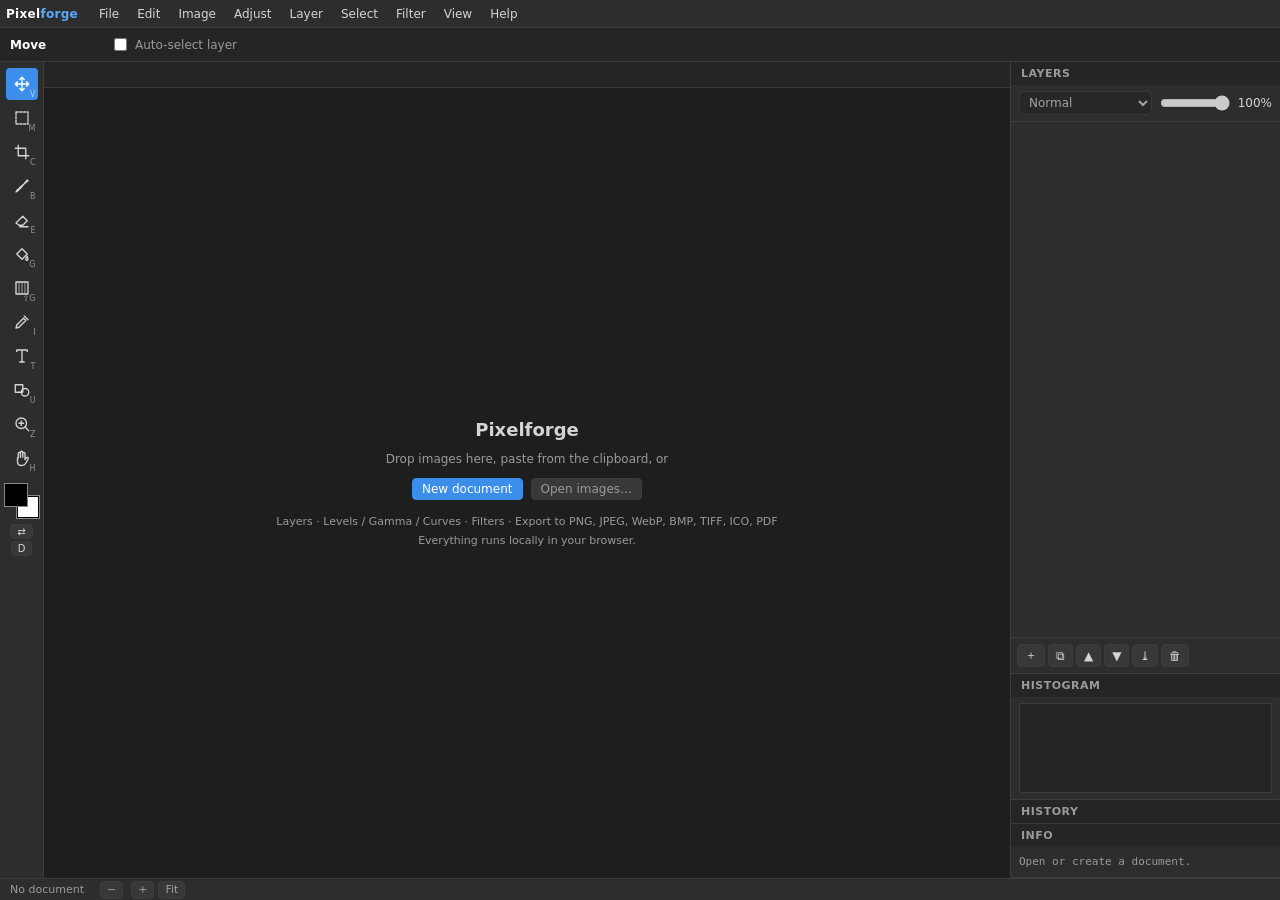
<file: index.html>
<!doctype html>
<html lang="en">
<head>
<meta charset="utf-8">
<meta name="viewport" content="width=device-width, initial-scale=1">
<title>Pixelforge — browser image editor</title>
<meta name="description" content="Free, local, browser-based image editor with layers, levels/gamma/curves adjustments, filters and multi-format export.">
<link rel="icon" href="data:image/svg+xml,%3Csvg xmlns='http://www.w3.org/2000/svg' viewBox='0 0 24 24'%3E%3Crect width='24' height='24' rx='5' fill='%233b8eea'/%3E%3Cpath d='M6 17l4-8 3 5 2-3 3 6z' fill='white'/%3E%3C/svg%3E">
<link rel="stylesheet" href="css/style.css">
</head>
<body>
<div id="app">
  <div id="menubar"><span class="brand">Pixel<span>forge</span></span></div>
  <div id="optionsbar"></div>
  <div id="toolbar"></div>

  <div id="center">
    <div id="tabs"></div>
    <div id="viewport">
      <canvas id="view"></canvas>
      <div id="empty">
        <div>
          <h2>Pixelforge</h2>
          <p>Drop images here, paste from the clipboard, or</p>
          <p><button id="emptyNew" class="primary">New document</button><button id="emptyOpen">Open images…</button></p>
          <p class="hint">Layers · Levels / Gamma / Curves · Filters · Export to PNG, JPEG, WebP, BMP, TIFF, ICO, PDF<br>Everything runs locally in your browser.</p>
        </div>
      </div>
      <textarea id="textEditor" class="hidden" spellcheck="false"></textarea>
      <div id="dropOverlay" class="hidden">Drop to open (hold Shift to add as layers)</div>
    </div>
  </div>

  <div id="panels">
    <div class="panel" id="layersPanel">
      <h3>Layers</h3>
      <div class="layer-controls">
        <select id="layerBlend" title="Blend mode"></select>
        <input id="layerOpacity" type="range" min="0" max="100" value="100" title="Opacity">
        <span id="layerOpacityVal">100%</span>
      </div>
      <div class="body"><ul id="layerList"></ul></div>
      <div class="layer-buttons" id="layerButtons"></div>
    </div>
    <div class="panel" id="histogramPanel">
      <h3>Histogram</h3>
      <div class="body"><canvas id="histogram"></canvas></div>
    </div>
    <div class="panel" id="historyPanel">
      <h3>History</h3>
      <ul id="historyList"></ul>
    </div>
    <div class="panel" id="infoPanel">
      <h3>Info</h3>
      <div class="body" id="infoBody"></div>
    </div>
  </div>

  <div id="statusbar">
    <span id="stSize">No document</span>
    <span class="zoom"><button onclick="PF.app.run('zoomOut')">−</button><span id="stZoom"></span><button onclick="PF.app.run('zoomIn')">+</button><button onclick="PF.app.run('zoomFit')">Fit</button></span>
    <span id="stPos"></span>
    <span id="stSel"></span>
  </div>
</div>
<div id="toast" class="hidden"></div>

<script src="js/util.js"></script>
<script src="js/encoders.js"></script>
<script src="js/document.js"></script>
<script src="js/adjust.js"></script>
<script src="js/io.js"></script>
<script src="js/tools.js"></script>
<script src="js/dialogs.js"></script>
<script src="js/app.js"></script>
</body>
</html>
</file>
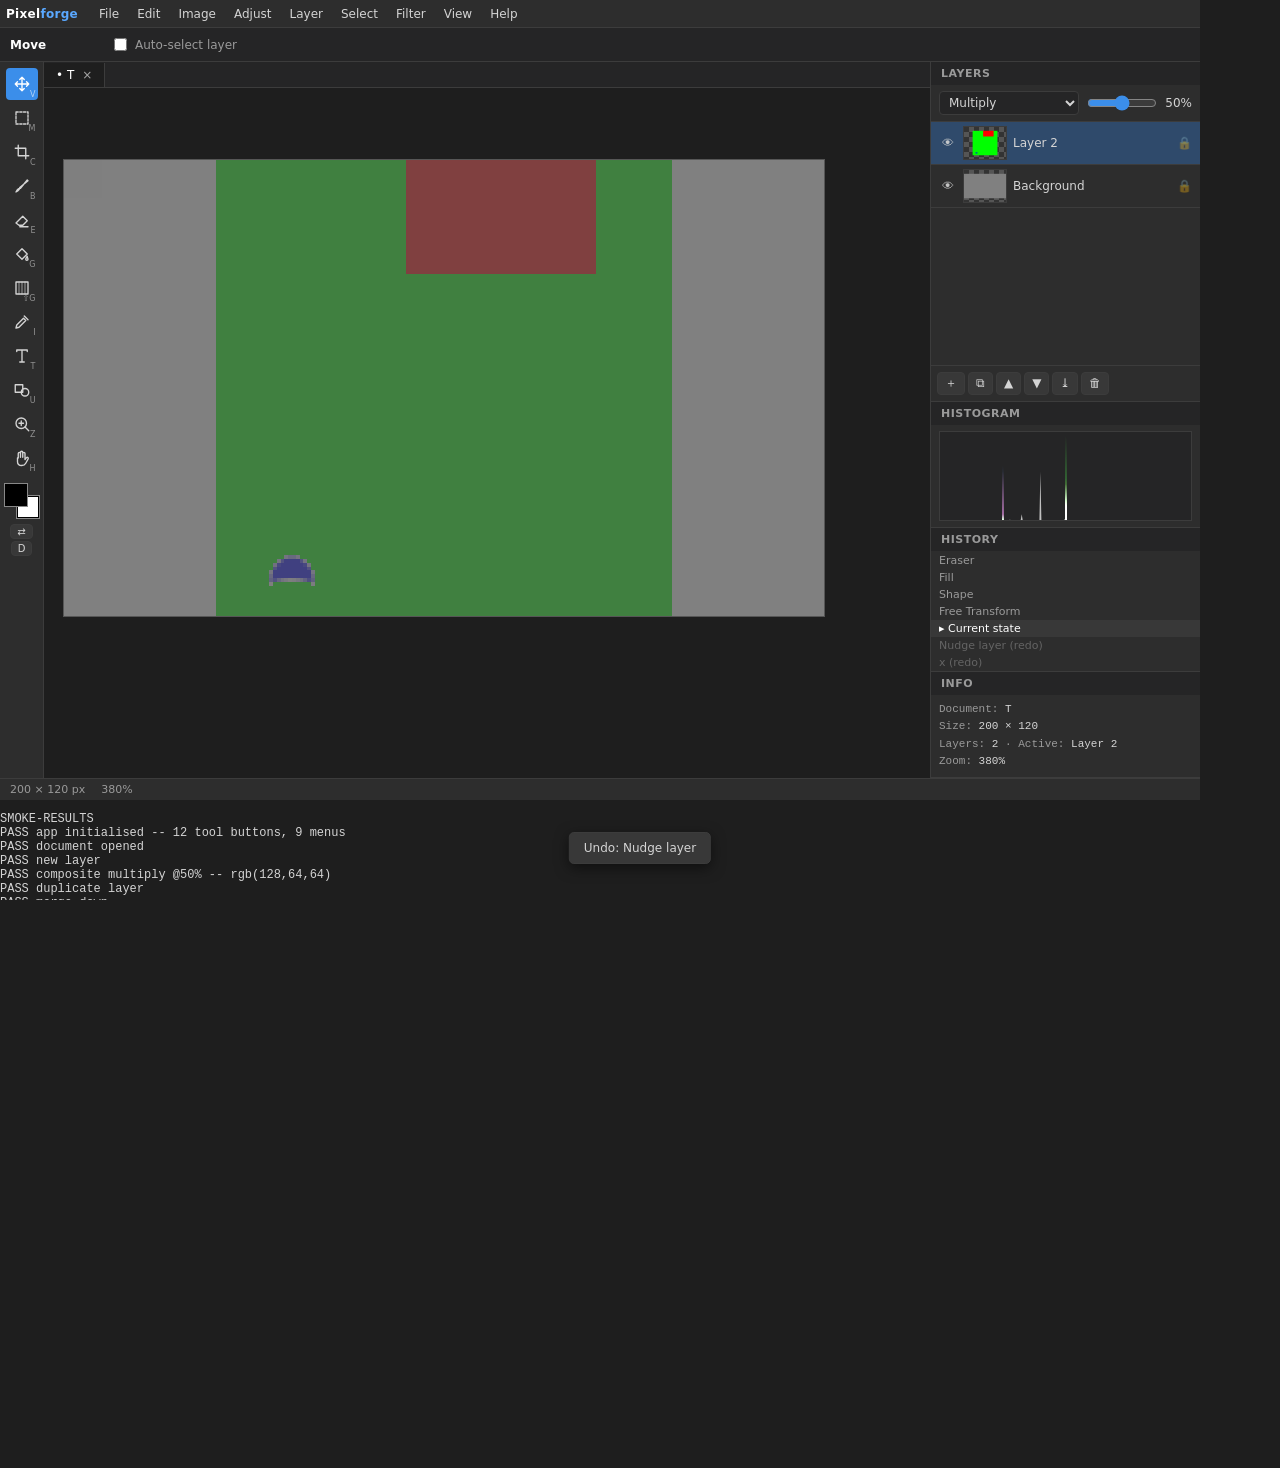
<file: test/smoke.html>
<!doctype html>
<!-- Headless smoke test: load the real app, drive it through its public API, print results in #out.
     Run: node test/serve.mjs 8123 &  then
     chrome --headless=new --disable-gpu --virtual-time-budget=30000 --dump-dom http://localhost:8123/test/smoke.html -->
<html><head><meta charset="utf-8"><title>Pixelforge smoke test</title><link rel="stylesheet" href="../css/style.css"></head>
<body>
<div id="app" style="width:1200px;height:800px">
  <div id="menubar"><span class="brand">Pixel<span>forge</span></span></div>
  <div id="optionsbar"></div><div id="toolbar"></div>
  <div id="center"><div id="tabs"></div><div id="viewport" style="width:800px;height:600px"><canvas id="view"></canvas><div id="empty"><button id="emptyNew"></button><button id="emptyOpen"></button></div><textarea id="textEditor" class="hidden"></textarea><div id="dropOverlay" class="hidden"></div></div></div>
  <div id="panels">
    <div class="panel" id="layersPanel"><h3>Layers</h3><div class="layer-controls"><select id="layerBlend"></select><input id="layerOpacity" type="range"><span id="layerOpacityVal"></span></div><div class="body"><ul id="layerList"></ul></div><div class="layer-buttons" id="layerButtons"></div></div>
    <div class="panel" id="histogramPanel"><h3>Histogram</h3><div class="body"><canvas id="histogram"></canvas></div></div>
    <div class="panel" id="historyPanel"><h3>History</h3><ul id="historyList"></ul></div>
    <div class="panel" id="infoPanel"><h3>Info</h3><div class="body" id="infoBody"></div></div>
  </div>
  <div id="statusbar"><span id="stSize"></span><span id="stZoom"></span><span id="stPos"></span><span id="stSel"></span></div>
</div>
<div id="toast" class="hidden"></div>
<pre id="out">PENDING</pre>
<script>
  window.__errors = [];
  const out = (t) => { document.getElementById('out').textContent = t; };
  window.onerror = function (m, s, l, c) { window.__errors.push(m + ' @ ' + s + ':' + l + ':' + c); console.log('ERR', m, s, l, c); };
  window.onunhandledrejection = function (e) { window.__errors.push('unhandled: ' + (e.reason && e.reason.stack || e.reason)); console.log('UNHANDLED', e.reason); };
</script>
<script src="../js/util.js"></script>
<script src="../js/encoders.js"></script>
<script src="../js/document.js"></script>
<script src="../js/adjust.js"></script>
<script src="../js/io.js"></script>
<script src="../js/tools.js"></script>
<script src="../js/dialogs.js"></script>
<script src="../js/app.js"></script>
<script>
(async function () {
  const results = [];
  const ok = (name, cond, extra) => {
    results.push((cond ? 'PASS ' : 'FAIL ') + name + (extra ? ' -- ' + extra : ''));
    console.log(results[results.length - 1]);
    out('PROGRESS\n' + results.join('\n'));
  };
  const sleep = (ms) => new Promise((r) => setTimeout(r, ms));
  try {
    await sleep(50);
    const app = PF.app;
    ok('app initialised', !!app && !!document.querySelector('.tool-btn'), document.querySelectorAll('.tool-btn').length + ' tool buttons, ' + document.querySelectorAll('.menu').length + ' menus');

    // document + layers
    const d = new PF.Doc(200, 120, 'T');
    const bg = d.newLayer('Background'); bg.ctx.fillStyle = '#808080'; bg.ctx.fillRect(0, 0, 200, 120);
    app.openDocument(d);
    ok('document opened', app.doc === d && document.querySelectorAll('.layer-row').length === 1);
    app.run('layerNew');
    ok('new layer', d.layers.length === 2 && d.active.name === 'Layer 2');
    d.active.ctx.fillStyle = '#ff0000'; d.active.ctx.fillRect(20, 20, 50, 50); d.invalidate();
    d.active.opacity = 0.5; d.active.blend = 'multiply';
    let px = d.getImageData().data; const i = (30 * 200 + 30) * 4;
    ok('composite multiply @50%', Math.abs(px[i] - 128) <= 1 && px[i + 1] === 64 && px[i + 2] === 64, 'rgb(' + px[i] + ',' + px[i + 1] + ',' + px[i + 2] + ')');
    app.run('layerDuplicate'); ok('duplicate layer', d.layers.length === 3 && /copy/.test(d.active.name));
    app.run('layerMergeDown'); ok('merge down', d.layers.length === 2);
    app.run('undo'); ok('undo restores layer count', d.layers.length === 3, d.history.length + ' history left');
    app.run('redo'); ok('redo', d.layers.length === 2);
    d.saveState('move'); d.moveLayer(1, 0); ok('reorder', d.layers[0].name !== 'Background');
    d.undo();

    // gamma / levels / curves on pixel data
    const img = { width: 2, height: 1, data: new Uint8ClampedArray([64, 128, 192, 255, 0, 255, 100, 255]) };
    PF.adjust.gamma(img, { gamma: 2.2 });
    ok('gamma 2.2 brightens midtones', img.data[0] === Math.round(255 * Math.pow(64 / 255, 1 / 2.2)) && img.data[4] === 0 && img.data[5] === 255, Array.from(img.data.slice(0, 3)).join(','));
    const lv = { width: 1, height: 1, data: new Uint8ClampedArray([100, 100, 100, 255]) };
    PF.adjust.levels(lv, { inBlack: 50, inWhite: 150, gamma: 1, outBlack: 0, outWhite: 255 });
    ok('levels stretch', Math.abs(lv.data[0] - 128) <= 1, lv.data[0]);
    const lut = PF.adjust.curveLUT([[0, 0], [128, 200], [255, 255]]);
    ok('curve LUT monotone through points', lut[0] === 0 && lut[128] === 200 && lut[255] === 255 && lut[64] > 64 && lut[64] < 200);
    const hs = { width: 1, height: 1, data: new Uint8ClampedArray([255, 0, 0, 255]) };
    PF.adjust.hsl(hs, { hue: 120 }); ok('hue rotate red->green', hs.data[1] > 250 && hs.data[0] < 5, Array.from(hs.data).join(','));
    const bl = { width: 5, height: 1, data: new Uint8ClampedArray(20) }; for (let k = 0; k < 5; k++) { bl.data[k * 4] = k === 2 ? 255 : 0; bl.data[k * 4 + 3] = 255; }
    PF.filters.gaussianBlur(bl, { radius: 1 }); ok('gaussian blur spreads', bl.data[8] < 255 && bl.data[4] > 0 && bl.data[4 + 3] === 255, Array.from(bl.data).filter((_, k) => k % 4 === 0).join(','));

    // adjustment dialog with live preview + cancel restores
    d.activeId = d.layers[0].id;
    const before = d.layers[0].ctx.getImageData(0, 0, 1, 1).data[0];
    PF.dialogs.gamma();
    const range = document.querySelector('#modal input[type=range]');
    range.value = 2; range.dispatchEvent(new Event('input'));
    await sleep(60);
    const during = d.layers[0].ctx.getImageData(0, 0, 1, 1).data[0];
    ok('gamma dialog live preview', during > before, before + ' -> ' + during);
    Array.from(document.querySelectorAll('#modal .buttons > button')).find((b) => b.textContent === 'Cancel').click();
    ok('cancel restores pixels', d.layers[0].ctx.getImageData(0, 0, 1, 1).data[0] === before && !document.getElementById('modal'));
    PF.dialogs.levels(); ok('levels dialog opens with histogram', !!document.querySelector('#modal canvas.hist')); PF.dialogs.close(); d.discardState();
    PF.dialogs.curves(); ok('curves dialog opens', !!document.querySelector('#modal canvas.curve')); PF.dialogs.close(); d.discardState();

    // selection-aware invert
    d.selection = { x: 0, y: 0, w: 10, h: 10 };
    app.run('invert');
    px = d.layers[0].ctx.getImageData(0, 0, 20, 1).data;
    ok('invert within selection only', px[0] === 127 && px[15 * 4] === 128, px[0] + ' / ' + px[60]);
    d.selection = null;

    // tools: brush stroke through pointer API
    app.setTool('brush'); app.state.fg = '#0000ff';
    const brush = PF.tools.byId.brush; d.activeId = d.layers[1].id;
    brush.down({ x: 150, y: 100 }, { pressure: 0.5 }); brush.move({ x: 180, y: 100 }, {}); brush.up();
    px = d.layers[1].ctx.getImageData(165, 100, 1, 1).data;
    ok('brush paints', px[2] === 255 && px[3] > 200, Array.from(px).join(','));
    app.setTool('eraser'); const er = PF.tools.byId.eraser; er.down({ x: 165, y: 100 }, {}); er.up();
    ok('eraser erases', d.layers[1].ctx.getImageData(165, 100, 1, 1).data[3] === 0);
    app.setTool('fill'); app.state.fg = '#00ff00'; PF.tools.byId.fill.down({ x: 100, y: 5 });
    ok('bucket fill', d.layers[1].ctx.getImageData(100, 5, 1, 1).data[1] === 255 && d.layers[1].ctx.getImageData(30, 30, 1, 1).data[0] === 255);
    app.setTool('shape'); const sh = PF.tools.byId.shape; app.state.fg = '#123456';
    sh.down({ x: 0, y: 100 }); sh.move({ x: 20, y: 119 }, { shiftKey: false }); sh.up();
    ok('shape rect', d.layers[1].ctx.getImageData(10, 110, 1, 1).data[0] === 0x12);
    app.setTool('transform'); const tr = PF.tools.byId.transform;
    app.opts('transform').angle = 90; tr.onOptionChange('angle');
    tr.apply(); ok('free transform applies', app.state.toolId === 'move' && d.history[d.history.length - 1].label === 'Free Transform');
    app.setTool('move'); PF.tools.byId.move.nudge(5, 0); ok('nudge', d.active.x === 5);

    // geometry
    d.saveState('x'); d.rotate(90); ok('rotate 90 swaps size', d.width === 120 && d.height === 200); d.undo();
    d.saveState('x'); d.resizeImage(100, 60); ok('resize image', d.width === 100 && d.layers[0].width === 100); d.undo();
    d.saveState('x'); d.resizeCanvas(300, 300, { ax: 0, ay: 0 }); ok('canvas size', d.width === 300); d.undo();
    d.saveState('x'); d.crop({ x: 10, y: 10, w: 50, h: 40 }); ok('crop', d.width === 50 && d.height === 40); d.undo();
    ok('undo restored original size', d.width === 200 && d.height === 120);

    // export formats
    const sizes = {};
    for (const f of ['png', 'jpeg', 'webp', 'bmp', 'bmp32', 'tiff', 'ico', 'pdf']) {
      const b = await PF.io.exportBlob(d, { format: f, quality: 80, scale: 100, icoSize: 'multi' });
      sizes[f] = b.size;
    }
    ok('export all formats', Object.values(sizes).every((s) => s > 50), JSON.stringify(sizes));
    ok('tiff size exact', sizes.tiff === 8 + 200 * 120 * 4 + 2 + 14 * 12 + 4 + 24);
    ok('bmp24 size exact', sizes.bmp === 54 + 600 * 120);

    // project round-trip
    const pj = await PF.io.saveProject(d).text();
    const d2 = await PF.io.loadProject(pj, 'T.pxf');
    ok('project round-trip', d2.layers.length === d.layers.length && d2.width === 200 && d2.layers[1].blend === 'multiply' && d2.layers[1].opacity === 0.5);
    const a = d.getImageData().data, b2 = d2.getImageData().data; let diff = 0; for (let k = 0; k < a.length; k++) if (a[k] !== b2[k]) diff++;
    ok('project pixels identical', diff === 0, diff + ' differing bytes');

    // batch convert from a Blob file
    const file = new File([await PF.io.exportBlob(d, { format: 'png' })], 'in.png', { type: 'image/png' });
    const conv = await PF.io.convertFile(file, { format: 'jpeg', quality: 70, maxDim: 100, background: '#ffffff' });
    ok('batch convert resizes & renames', conv.name === 'in.jpg' && conv.blob.type === 'image/jpeg' && conv.blob.size > 100);
    const zipBytes = PF.encoders.zip([{ name: conv.name, bytes: new Uint8Array(await conv.blob.arrayBuffer()) }]);
    ok('zip built', zipBytes[0] === 0x50 && zipBytes[1] === 0x4b);

    // menus & shortcuts
    const hBefore = d.history.length;
    document.dispatchEvent(new KeyboardEvent('keydown', { key: 'z', ctrlKey: true, bubbles: true }));
    ok('Ctrl+Z shortcut dispatches undo', d.history.length === hBefore - 1, hBefore + ' -> ' + d.history.length);
    const menuItems = document.querySelectorAll('.dropdown .item').length;
    ok('menus populated', menuItems > 70, menuItems + ' items');
    PF.dialogs.exportAs(); await sleep(400); ok('export dialog estimates size', /KB|B/.test(document.querySelector('#modal .note').textContent), document.querySelector('#modal .note').textContent); PF.dialogs.close();
    PF.dialogs.batchConvert(); ok('batch dialog opens', !!document.getElementById('modal')); PF.dialogs.close();
    PF.dialogs.newDoc(); ok('new doc dialog opens', !!document.getElementById('modal')); PF.dialogs.close();
    PF.dialogs.imageSize(); PF.dialogs.close(); PF.dialogs.canvasSize(); PF.dialogs.close(); PF.dialogs.shortcuts(); PF.dialogs.close();
    ok('status bar updated', document.getElementById('stSize').textContent.indexOf('200') >= 0 && document.getElementById('stSize').textContent.indexOf('120') >= 0, document.getElementById('stSize').textContent);
  } catch (e) {
    results.push('EXCEPTION ' + (e.stack || e));
  }
  results.push('ERRORS ' + window.__errors.length + (window.__errors.length ? '\n' + window.__errors.join('\n') : ''));
  out('SMOKE-RESULTS\n' + results.join('\n') + '\nSMOKE-END');
})();
</script>
</body></html>
</file>
<file: css/style.css>
:root {
  --bg0: #1e1e1e; --bg1: #252526; --bg2: #2d2d2d; --bg3: #383838; --bg4: #454545;
  --fg: #d4d4d4; --fg-dim: #9a9a9a; --accent: #3b8eea; --accent-2: #5aa8ff; --danger: #e5534b;
  --border: #3c3c3c; --radius: 4px; --font: 12px "Segoe UI", system-ui, -apple-system, Roboto, sans-serif;
}
* { box-sizing: border-box; }
html, body { height: 100%; margin: 0; overflow: hidden; }
body { font: var(--font); color: var(--fg); background: var(--bg0); user-select: none; }
button, select, input { font: inherit; color: inherit; }
button { background: var(--bg3); border: 1px solid var(--border); border-radius: var(--radius); padding: 3px 9px; cursor: pointer; }
button:hover { background: var(--bg4); }
button.primary { background: var(--accent); border-color: var(--accent); color: #fff; }
button.primary:hover { background: var(--accent-2); }
button:disabled { opacity: .5; cursor: default; }
select, input[type=text], input[type=number], textarea { background: var(--bg1); border: 1px solid var(--border); border-radius: var(--radius); padding: 3px 5px; }
input[type=number] { width: 70px; }
input[type=range] { accent-color: var(--accent); }
input[type=color] { width: 28px; height: 22px; padding: 0; border: 1px solid var(--border); background: none; border-radius: 3px; }
hr { border: 0; border-top: 1px solid var(--border); margin: 6px 0; }
.hidden { display: none !important; }

#app { display: grid; height: 100%;
  grid-template-rows: 28px 34px 1fr 22px;
  grid-template-columns: 44px 1fr 270px;
  grid-template-areas: "menu menu menu" "opts opts opts" "tools canvas panels" "status status status"; }

/* Menu bar */
#menubar { grid-area: menu; display: flex; align-items: center; background: var(--bg2); border-bottom: 1px solid var(--border); padding: 0 6px; }
#menubar .brand { font-weight: 600; margin-right: 12px; color: #fff; letter-spacing: .3px; }
#menubar .brand span { color: var(--accent-2); }
.menu { position: relative; }
.menu > .label { padding: 5px 9px; cursor: default; border-radius: 3px; }
.menu.open > .label, .menu > .label:hover { background: var(--bg4); }
.dropdown { position: absolute; top: 100%; left: 0; z-index: 50; min-width: 240px; background: var(--bg2); border: 1px solid var(--border); border-radius: var(--radius); box-shadow: 0 6px 18px rgba(0,0,0,.5); padding: 4px 0; display: none; }
.menu.open > .dropdown { display: block; }
.dropdown .item { display: flex; justify-content: space-between; padding: 5px 12px; cursor: default; white-space: nowrap; }
.dropdown .item:hover { background: var(--accent); color: #fff; }
.dropdown .item.disabled { opacity: .4; pointer-events: none; }
.dropdown .item .sc { color: var(--fg-dim); margin-left: 24px; font-size: 11px; }
.dropdown .item:hover .sc { color: #e8f0ff; }
.dropdown .sep { border-top: 1px solid var(--border); margin: 4px 0; }
.dropdown .submenu { position: relative; }
.dropdown .submenu > .dropdown { top: -5px; left: 100%; }
.dropdown .submenu:hover > .dropdown { display: block; }
.dropdown .submenu > .item::after { content: "\25B8"; margin-left: 12px; }

/* Options bar */
#optionsbar { grid-area: opts; display: flex; align-items: center; gap: 10px; padding: 0 10px; background: var(--bg1); border-bottom: 1px solid var(--border); overflow-x: auto; }
#optionsbar .tool-name { font-weight: 600; min-width: 90px; color: #fff; }
#optionsbar label { display: inline-flex; align-items: center; gap: 5px; white-space: nowrap; color: var(--fg-dim); }
#optionsbar label b { color: var(--fg); font-weight: normal; min-width: 28px; text-align: right; }
#optionsbar input[type=range] { width: 100px; }

/* Toolbar */
#toolbar { grid-area: tools; display: flex; flex-direction: column; align-items: center; padding: 6px 0; gap: 2px; background: var(--bg2); border-right: 1px solid var(--border); overflow-y: auto; }
.tool-btn { width: 32px; height: 32px; display: grid; place-items: center; border-radius: 4px; cursor: pointer; color: var(--fg); position: relative; }
.tool-btn:hover { background: var(--bg4); }
.tool-btn.active { background: var(--accent); color: #fff; }
.tool-btn svg { width: 18px; height: 18px; fill: none; stroke: currentColor; stroke-width: 1.8; stroke-linecap: round; stroke-linejoin: round; }
.tool-btn .key { position: absolute; right: 2px; bottom: 1px; font-size: 8px; opacity: .6; }
#colors { margin-top: 8px; position: relative; width: 34px; height: 34px; }
#colors .swatch { position: absolute; width: 22px; height: 22px; border: 1px solid #000; outline: 1px solid #888; cursor: pointer; }
#colors #fg { left: 0; top: 0; z-index: 2; }
#colors #bg { right: 0; bottom: 0; }
#colors input { position: absolute; opacity: 0; width: 100%; height: 100%; left: 0; top: 0; cursor: pointer; }
#swapColors { font-size: 10px; margin-top: 4px; padding: 1px 6px; }
#defaultColors { font-size: 10px; padding: 1px 6px; }

/* Canvas area */
#center { grid-area: canvas; display: grid; grid-template-rows: 26px 1fr; min-width: 0; min-height: 0; background: var(--bg0); }
#tabs { display: flex; align-items: flex-end; background: var(--bg1); border-bottom: 1px solid var(--border); overflow-x: auto; }
.tab { padding: 5px 12px; background: var(--bg2); border-right: 1px solid var(--border); cursor: pointer; display: flex; gap: 8px; align-items: center; white-space: nowrap; color: var(--fg-dim); }
.tab.active { background: var(--bg0); color: #fff; }
.tab .close { opacity: .6; } .tab .close:hover { opacity: 1; color: var(--danger); }
#viewport { position: relative; overflow: hidden; min-height: 0; }
#view { position: absolute; inset: 0; width: 100%; height: 100%; touch-action: none; cursor: crosshair; }
#empty { position: absolute; inset: 0; display: grid; place-items: center; color: var(--fg-dim); text-align: center; pointer-events: none; }
#empty button { pointer-events: auto; margin: 0 4px; }
#empty h2 { color: var(--fg); margin-bottom: 6px; }
#empty .hint { font-size: 11px; line-height: 1.8; }
#textEditor { position: absolute; background: transparent; color: inherit; border: 1px dashed var(--accent); outline: none; resize: none; padding: 0; margin: 0; line-height: 1.2; overflow: hidden; min-width: 40px; white-space: pre; }
#dropOverlay { position: absolute; inset: 0; background: rgba(59,142,234,.25); border: 3px dashed var(--accent); display: grid; place-items: center; font-size: 20px; pointer-events: none; z-index: 20; }

/* Panels */
#panels { grid-area: panels; display: flex; flex-direction: column; background: var(--bg2); border-left: 1px solid var(--border); overflow: hidden; }
.panel { display: flex; flex-direction: column; border-bottom: 1px solid var(--border); min-height: 0; }
.panel > h3 { margin: 0; padding: 5px 10px; font-size: 11px; text-transform: uppercase; letter-spacing: .5px; color: var(--fg-dim); background: var(--bg1); cursor: pointer; display: flex; justify-content: space-between; }
.panel.collapsed > *:not(h3) { display: none; }
.panel .body { padding: 6px 8px; overflow: auto; }
#layersPanel { flex: 1; }
#layersPanel .body { flex: 1; padding: 0; }
.layer-controls { display: flex; gap: 6px; padding: 6px 8px; align-items: center; border-bottom: 1px solid var(--border); }
.layer-controls select { flex: 1; min-width: 0; }
.layer-controls input[type=range] { width: 70px; }
#layerList { list-style: none; margin: 0; padding: 0; }
.layer-row { display: flex; align-items: center; gap: 6px; padding: 4px 8px; border-bottom: 1px solid var(--border); cursor: pointer; }
.layer-row:hover { background: var(--bg3); }
.layer-row.active { background: #2f4a6b; }
.layer-row.dragover { outline: 2px solid var(--accent); outline-offset: -2px; }
.layer-row .eye { width: 18px; text-align: center; opacity: .9; }
.layer-row .eye.off { opacity: .25; }
.layer-row .thumb { width: 44px; height: 34px; border: 1px solid var(--border); background: repeating-conic-gradient(#555 0 25%, #333 0 50%) 0 0 / 10px 10px; object-fit: contain; flex: none; }
.layer-row .name { flex: 1; overflow: hidden; text-overflow: ellipsis; white-space: nowrap; }
.layer-row .name input { width: 100%; }
.layer-row .lock { opacity: .4; width: 16px; text-align: center; } .layer-row .lock.on { opacity: 1; }
.layer-buttons { display: flex; gap: 3px; padding: 6px; border-top: 1px solid var(--border); flex-wrap: wrap; }
.layer-buttons button { padding: 2px 7px; font-size: 12px; }
#histogram { width: 100%; height: 90px; display: block; background: var(--bg1); border: 1px solid var(--border); }
#infoPanel .body { font-family: Consolas, monospace; font-size: 11px; line-height: 1.6; color: var(--fg-dim); }
#infoPanel b { color: var(--fg); font-weight: normal; }
#historyList { list-style: none; margin: 0; padding: 0; max-height: 120px; overflow: auto; font-size: 11px; }
#historyList li { padding: 2px 8px; color: var(--fg-dim); }
#historyList li.current { color: #fff; background: var(--bg3); }

/* Status bar */
#statusbar { grid-area: status; display: flex; align-items: center; gap: 16px; padding: 0 10px; background: var(--bg2); border-top: 1px solid var(--border); font-size: 11px; color: var(--fg-dim); }
#statusbar .zoom { display: flex; gap: 4px; align-items: center; }
#statusbar button { padding: 0 6px; line-height: 16px; font-size: 11px; }

/* Dialogs */
#modal { position: fixed; inset: 0; background: rgba(0,0,0,.45); display: grid; place-items: center; z-index: 100; }
.dialog { background: var(--bg2); border: 1px solid var(--border); border-radius: 6px; min-width: 360px; max-width: 92vw; max-height: 92vh; box-shadow: 0 12px 40px rgba(0,0,0,.6); display: flex; flex-direction: column; }
.dialog h2 { margin: 0; padding: 10px 14px; font-size: 13px; border-bottom: 1px solid var(--border); color: #fff; }
.dialog .content { padding: 12px 14px; display: flex; flex-direction: column; gap: 10px; overflow: auto; }
.dialog .row { display: grid; grid-template-columns: 110px 1fr 64px; gap: 10px; align-items: center; }
.dialog .row.wide { grid-template-columns: 110px 1fr; }
.dialog .row label { color: var(--fg-dim); }
.dialog .row input[type=range] { width: 100%; }
.dialog .row input[type=number] { width: 100%; }
.dialog .row .check { display: flex; align-items: center; gap: 6px; }
.dialog .buttons { display: flex; justify-content: flex-end; gap: 8px; padding: 10px 14px; border-top: 1px solid var(--border); }
.dialog .buttons .left { margin-right: auto; display: flex; gap: 8px; }
.dialog .note { font-size: 11px; color: var(--fg-dim); }
.dialog canvas.hist { width: 100%; height: 100px; background: var(--bg1); border: 1px solid var(--border); display: block; }
.dialog canvas.curve { width: 256px; height: 256px; background: var(--bg1); border: 1px solid var(--border); display: block; margin: 0 auto; cursor: crosshair; }
.dialog .anchor { display: grid; grid-template-columns: repeat(3, 22px); gap: 2px; }
.dialog .anchor button { width: 22px; height: 22px; padding: 0; }
.dialog .anchor button.on { background: var(--accent); }
.dialog .preview { max-width: 100%; max-height: 220px; border: 1px solid var(--border); background: repeating-conic-gradient(#555 0 25%, #333 0 50%) 0 0 / 12px 12px; display: block; margin: 0 auto; }
.dialog table { border-collapse: collapse; width: 100%; font-size: 11px; }
.dialog td, .dialog th { padding: 3px 6px; border-bottom: 1px solid var(--border); text-align: left; }
.dialog kbd { background: var(--bg1); border: 1px solid var(--border); border-radius: 3px; padding: 0 5px; font-family: Consolas, monospace; }
.dialog .filelist { max-height: 160px; overflow: auto; font-size: 11px; border: 1px solid var(--border); padding: 4px 6px; background: var(--bg1); }
.dialog progress { width: 100%; }

#toast { position: fixed; bottom: 36px; left: 50%; transform: translateX(-50%); background: var(--bg3); border: 1px solid var(--border); padding: 8px 14px; border-radius: 5px; z-index: 200; box-shadow: 0 4px 14px rgba(0,0,0,.5); transition: opacity .3s; pointer-events: none; }
#toast.error { border-color: var(--danger); }

::-webkit-scrollbar { width: 10px; height: 10px; }
::-webkit-scrollbar-thumb { background: var(--bg4); border-radius: 5px; }
::-webkit-scrollbar-track { background: transparent; }

@media (max-width: 900px) {
  #app { grid-template-columns: 44px 1fr 220px; }
}
</file>
